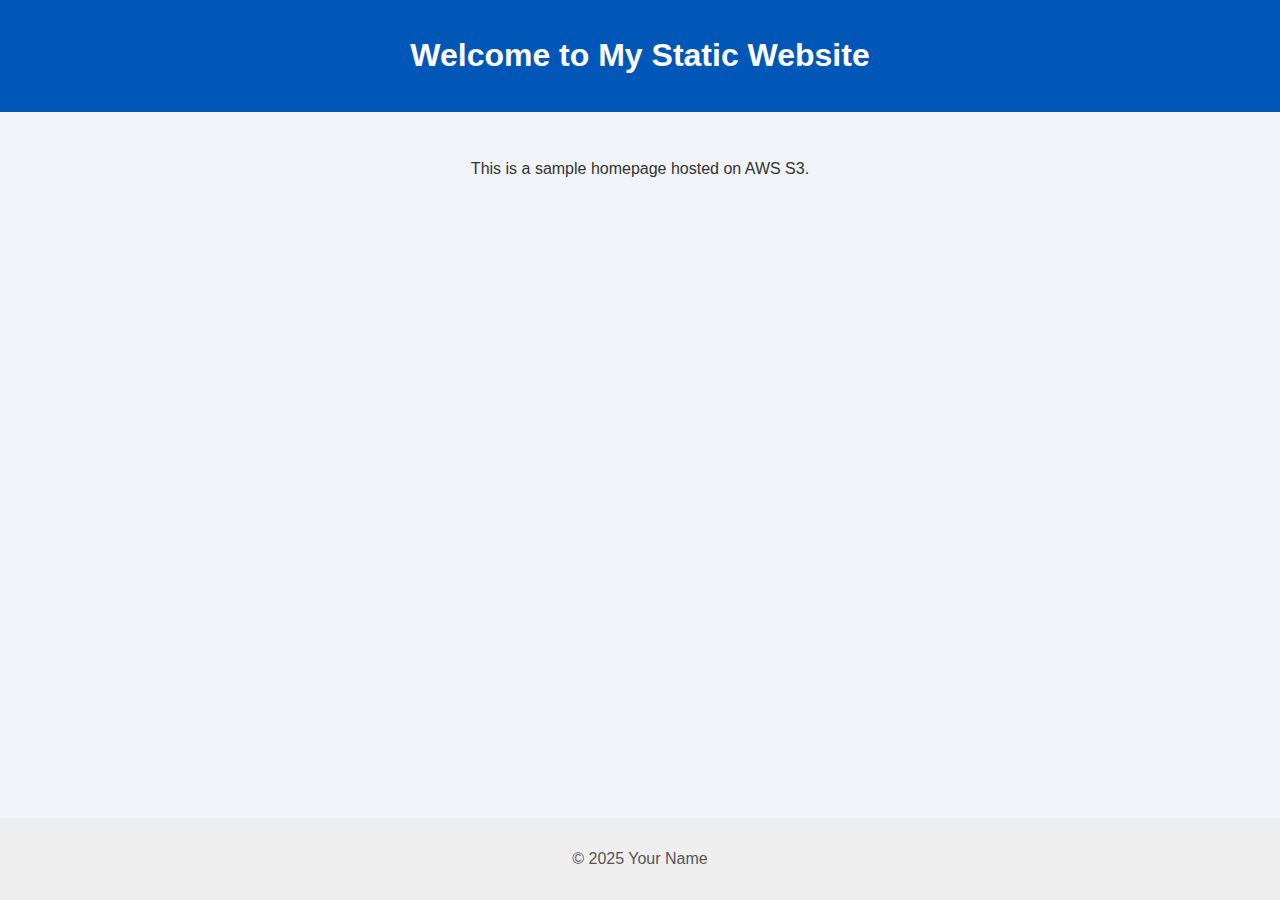
<file: s3-static-website/s3-website/index.html>
<!DOCTYPE html>
<html lang="en">
<head>
  <meta charset="UTF-8" />
  <meta name="viewport" content="width=device-width, initial-scale=1" />
  <title>Welcome to My Static Website</title>
  <link rel="stylesheet" href="styles.css" />
</head>
<body>
  <header>
    <h1>Welcome to My Static Website</h1>
  </header>

  <main>
    <p>This is a sample homepage hosted on AWS S3.</p>
  </main>

  <footer>
    <p>© 2025 Your Name</p>
  </footer>
</body>
</html>
</file>
<file: s3-static-website/s3-website/styles.css>
body {
  font-family: Arial, sans-serif;
  background-color: #f0f4f8;
  color: #333;
  margin: 0;
  padding: 0;
  text-align: center;
}

header {
  background-color: #0057b7;
  color: white;
  padding: 1rem 0;
}

main {
  padding: 2rem;
}

footer {
  background-color: #eee;
  color: #555;
  padding: 1rem 0;
  position: fixed;
  width: 100%;
  bottom: 0;
}

a {
  color: #0057b7;
  text-decoration: none;
}

a:hover {
  text-decoration: underline;
}
</file>
